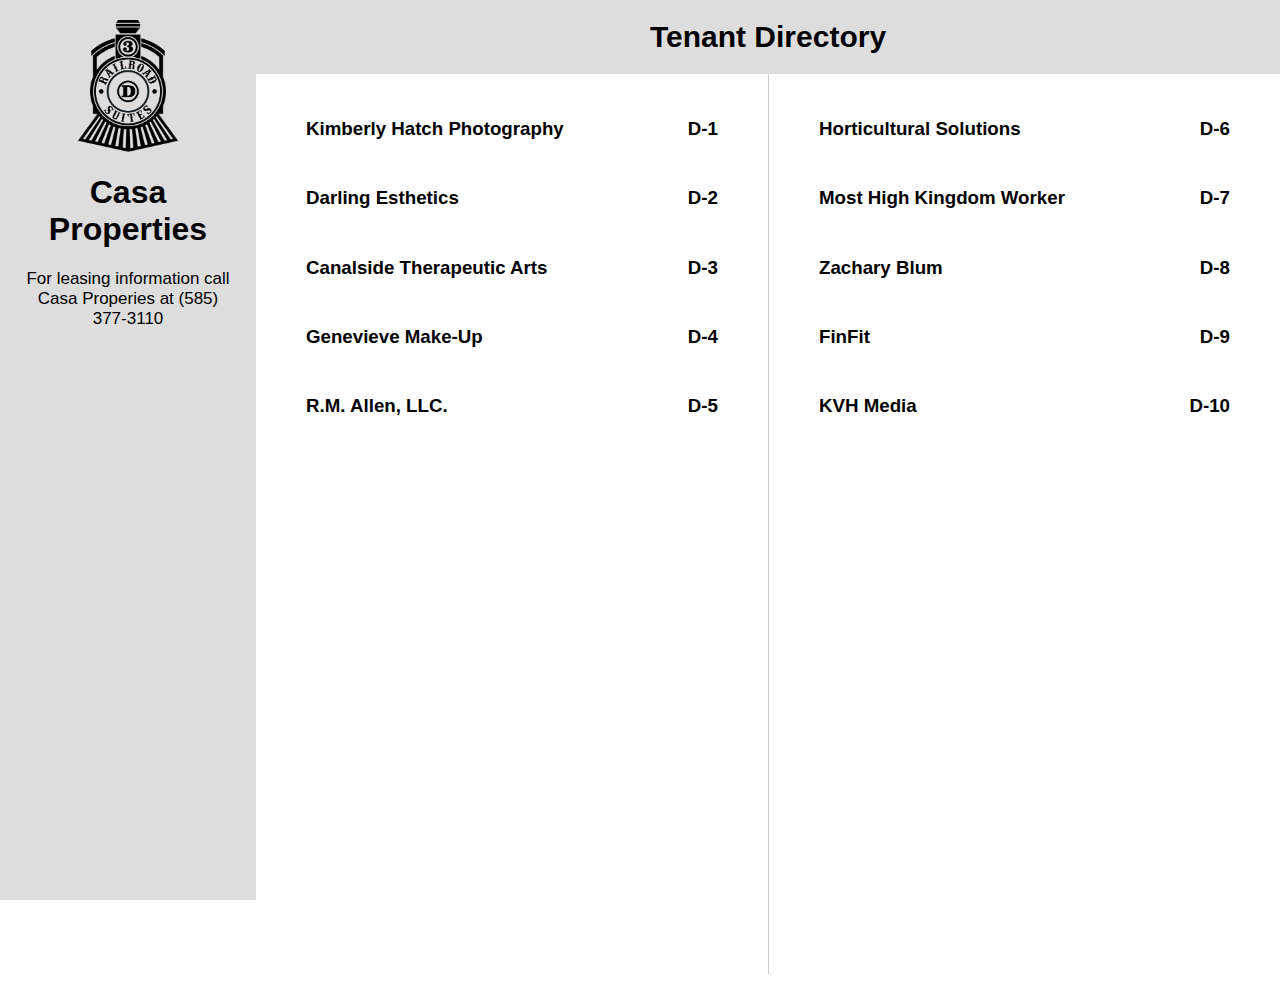
<file: index.html>
<html>
  <head>
    <title>Railroad Street - Casa Properties</title>
    <link rel="stylesheet" type="text/css" href="./site.css">
  </head>
  <body>
    <header class="header-section">
      <img src="./images/logo.png" alt="Railroad Suites Logo" width="100px" />
      <h1>Casa Properties</h1>
      <p>For leasing information call Casa Properies at (585) 377-3110</p>
    </header>
    <section class="content-section">
      <h2>Tenant Directory</h2>
      <ul class="tenant-list -left">
        <li>
          <h3>Kimberly Hatch Photography <span>D-1</span></h3>
        </li>
        <li>
          <h3>Darling Esthetics <span>D-2</span></h3>
        </li>
        <li>
          <h3>Canalside Therapeutic Arts <span>D-3</span></h3>
        </li>
        <li>
          <h3>Genevieve Make-Up <span>D-4</span></h3>
        </li>
        <li>
          <h3>R.M. Allen, LLC. <span>D-5</span></h3>
        </li>
      </ul>
      <ul class="tenant-list -right">
        <li>
          <h3>Horticultural Solutions <span>D-6</span></h3>
        </li>
        <li>
          <h3>Most High Kingdom Worker <span>D-7</span></h3>
        </li>
        <li>
          <h3>Zachary Blum <span>D-8</span></h3>
        </li>
        <li>
          <h3>FinFit <span>D-9</span></h3>
        </li>
        <li>
          <h3>KVH Media <span>D-10</span></h3>
        </li>
      </ul>
    </section>
  </body>
</html>
</file>
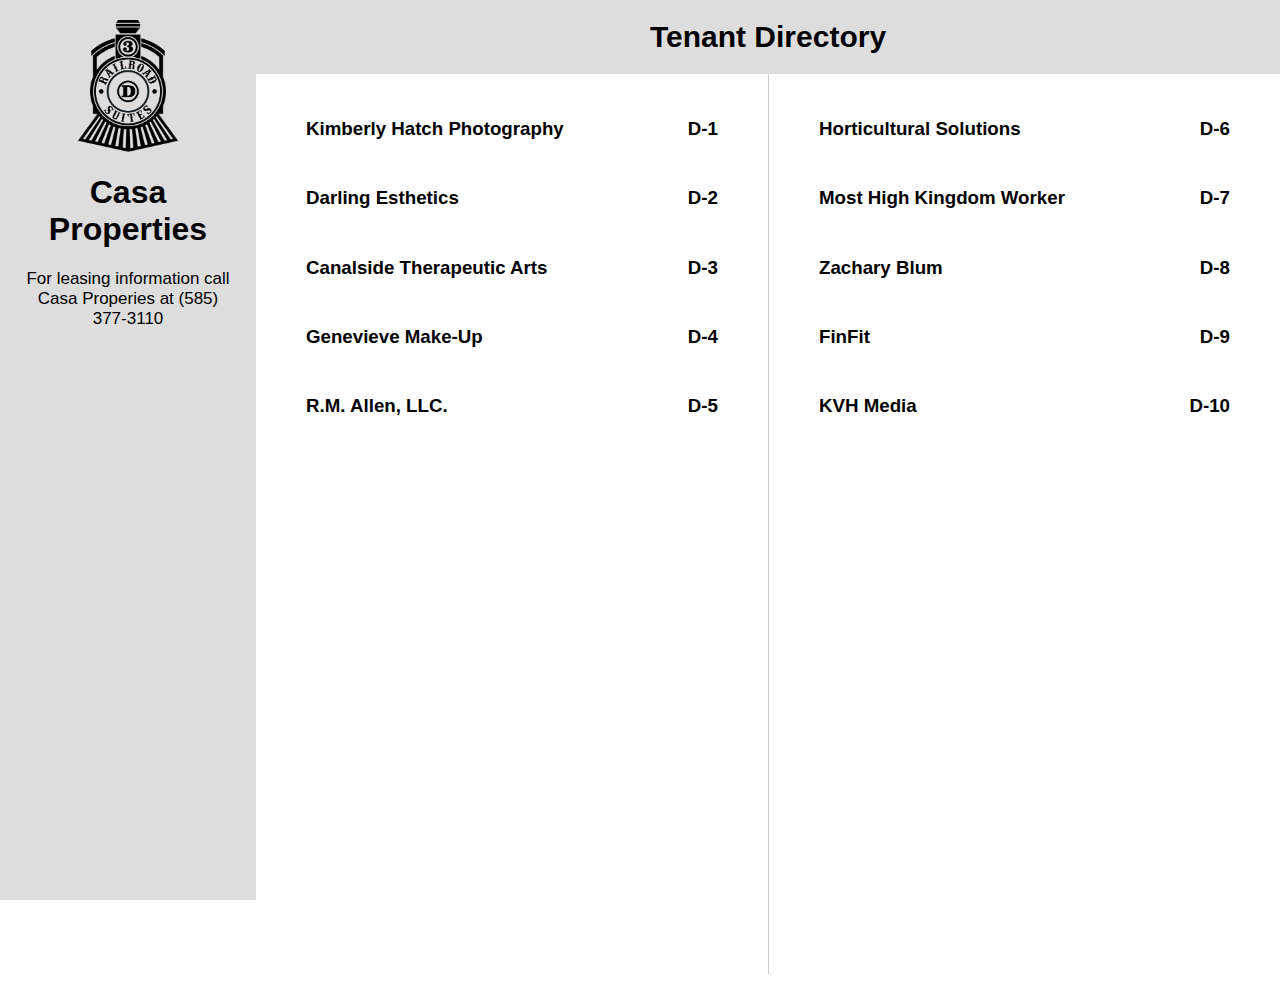
<file: docs/index.html>
<html>
  <head>
    <title>Railroad Street - Casa Properties</title>
    <link rel="stylesheet" type="text/css" href="../site.css">
  </head>
  <body>
    <header class="header-section">
      <img src="../images/logo.png" alt="Railroad Suites Logo" width="100px" />
      <h1>Casa Properties</h1>
      <p>For leasing information call Casa Properies at (585) 377-3110</p>
    </header>
    <section class="content-section">
      <h2>Tenant Directory</h2>
      <ul class="tenant-list -left">
        <li>
          <h3>Kimberly Hatch Photography <span>D-1</span></h3>
        </li>
        <li>
          <h3>Darling Esthetics <span>D-2</span></h3>
        </li>
        <li>
          <h3>Canalside Therapeutic Arts <span>D-3</span></h3>
        </li>
        <li>
          <h3>Genevieve Make-Up <span>D-4</span></h3>
        </li>
        <li>
          <h3>R.M. Allen, LLC. <span>D-5</span></h3>
        </li>
      </ul>
      <ul class="tenant-list -right">
        <li>
          <h3>Horticultural Solutions <span>D-6</span></h3>
        </li>
        <li>
          <h3>Most High Kingdom Worker <span>D-7</span></h3>
        </li>
        <li>
          <h3>Zachary Blum <span>D-8</span></h3>
        </li>
        <li>
          <h3>FinFit <span>D-9</span></h3>
        </li>
        <li>
          <h3>KVH Media <span>D-10</span></h3>
        </li>
      </ul>
    </section>
  </body>
</html>
</file>
<file: site.css>
body {
  box-sizing: border-box;
  margin: 0;
  font-family: sans-serif;
  overflow: hidden;
}

.header-section {
  padding: 20px 20px 0;
  width: 20%;
  float: left;
  background-color: #ddd;
  text-align: center;
  height: 100%;
  box-sizing: border-box;
}

.header-section p {
  font-size: 17px;
}

.content-section {
  float: left;
  width: 80%;
  box-sizing: border-box;
}

.content-section h2 {
  text-align: center;
  background-color: #ddd;
  padding: 20px 0;
  font-size: 30px;
  margin: 0;
}

.tenant-list {
  width: 50%;
  float: left;
  display: block;
  box-sizing: border-box;
  padding: 20px 50px 0;
  height: 100%;
  margin-top: 0;
}

.tenant-list + .tenant-list {
  border-left: 1px solid #ccc;
}

.tenant-list li {
  list-style-type: none;
  padding: 5px 0;
}

.tenant-list li span {
  float: right;
}
</file>
